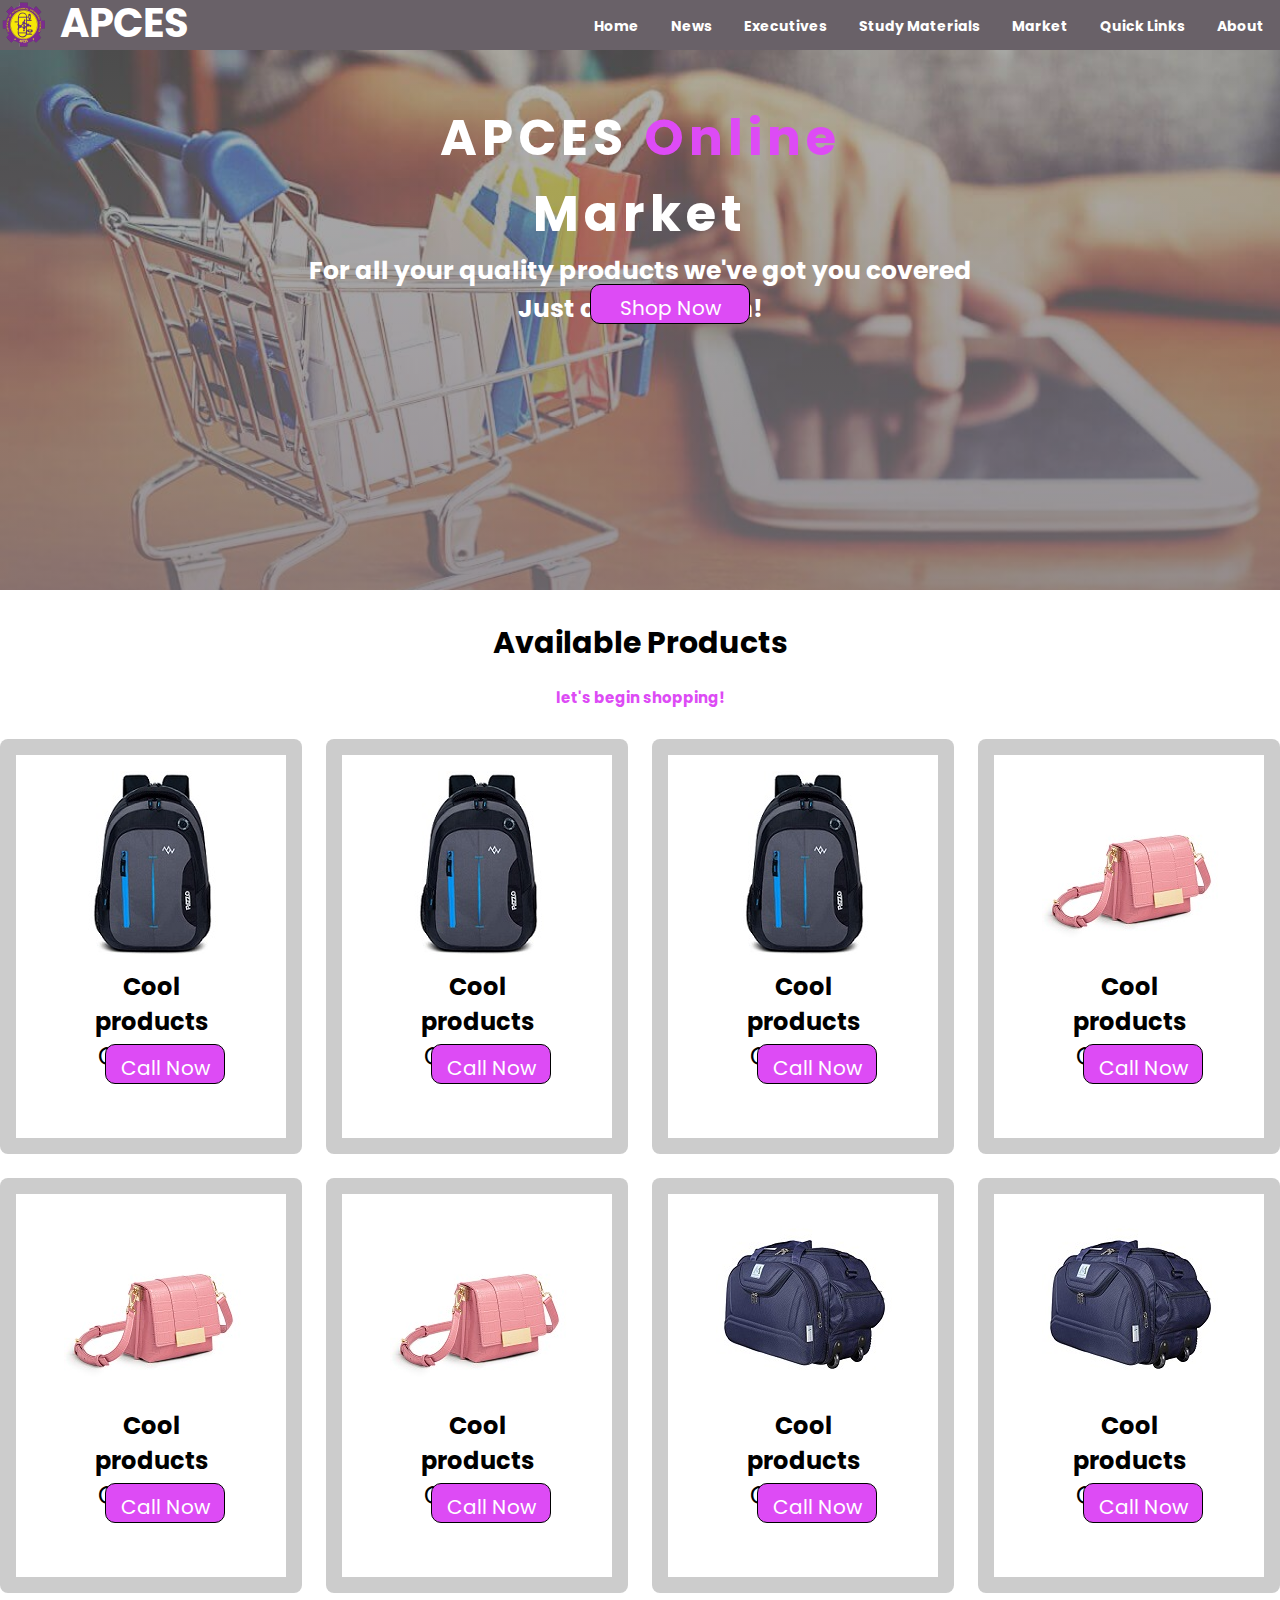
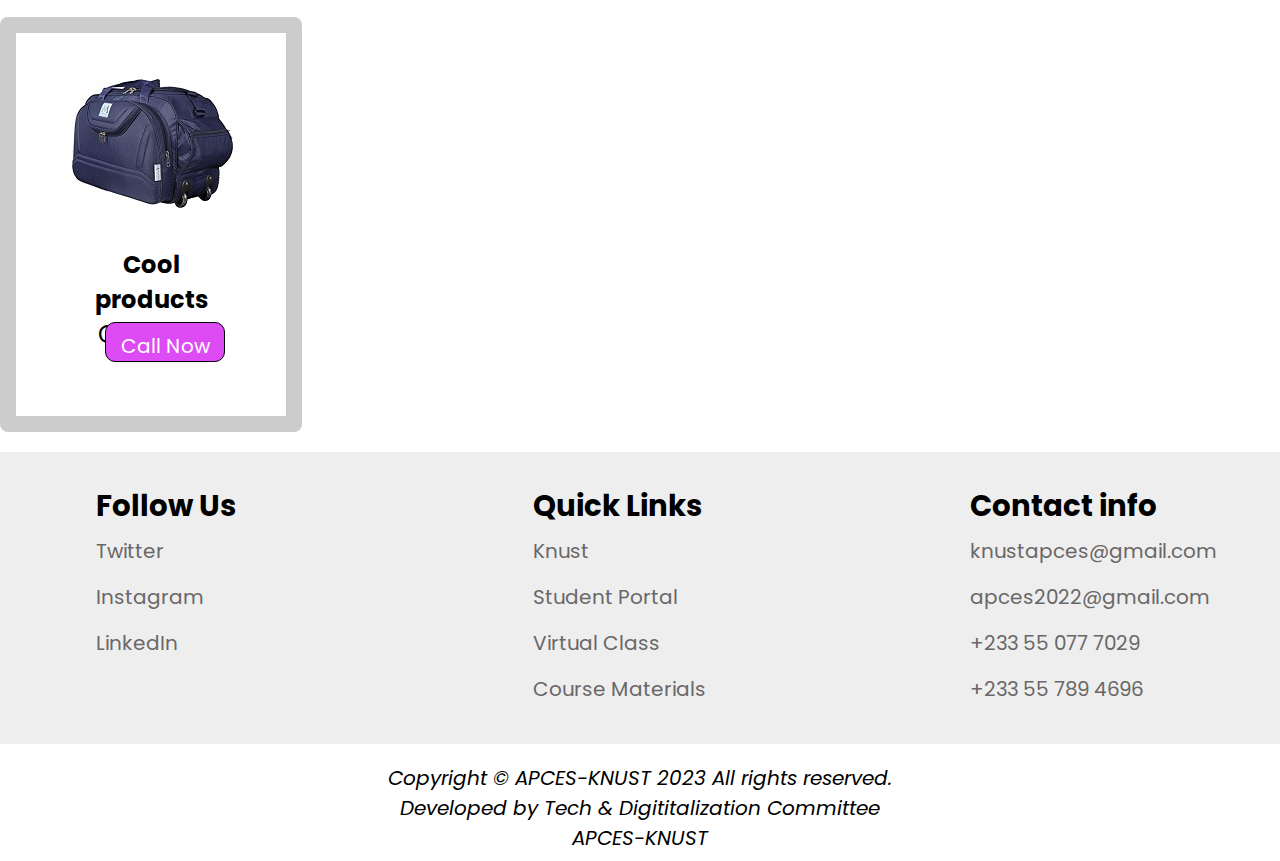
<file: market.html>
<!DOCTYPE html>
<html lang="en">
  <head>
    <meta charset="utf-8"/>
    <meta name="viewport" content="width=device-width, initial-scale=1, minimum-scale=1, maximum-scale=1"/>
    <link rel="stylesheet" href="market.css"/>
    <link rel="icon" href="favicon.png">
     <link rel="preconnect" href="https://fonts.googleapis.com"><link rel="preconnect" href="https://fonts.gstatic.com" crossorigin><link href="https://fonts.googleapis.com/css2?family=Poppins:ital,wght@0,100;0,200;0,400;0,500;1,100;1,400;1,500&display=swap" rel="stylesheet">
    <title>Market | APCES</title>
    </head>

  <body>
    <header>
      <img src="petrochemcrest.png" alt="logo">
        <label class="logo">APCES</label>
          <a href="#>"><span class="bar3">&#9776</span></a>
        <nav class="navbar">
          <ul>
            <li><a  href="index.html">Home</a></li>
            <li><a href="http://www.hydrocarbonengineering.com">News</a></li>
            <li><a href="executives.html">Executives</a></li>
            <li><a href="https://sites.google.com/view/apcesdrive/home?pli=1">Study Materials</a></li>
            <li><a href= "market.html">Market</a></li>
            <li><a href= "#quick">Quick Links</a></li>
            <li><a href="about.html">About</a></li>

          </ul>
        </nav>
    </header>
    <section id="top">
      <div id="text">
      <h2>APCES <span>Online</span></h2>
      <h2>Market</h2>
      <p>For all your quality products we've got you covered</p>
      <p>Just click to begin!</p>
      </div>
      <a class="button" href="#products">Shop Now</a>
    </section>

    <section class="products" id="products">

      <h2 class="heading">Available Products</h2>
      <h3 class="sub-heading">let's begin shopping!</h3>
      <div class="box-container">

        <div class="box">
          <img src="bag1.jpg">
          <h4>Cool products</h4>
          <span>GH₵5.99</span>
          <a class="button" href="tel:+233 55 789 4696">Call Now</a>
        </div>

        <div class="box">
          <img src="bag1.jpg">
          <h4>Cool products</h4>
          <span>GH₵5.99</span>
          <a class="button" href="tel:+233 55 789 4696">Call Now</a>
        </div>

        <div class="box">
          <img src="bag1.jpg">
          <h4>Cool products</h4>
          <span>GH₵5.99</span>
          <a class="button" href="tel:+233 55 789 4696">Call Now</a>
        </div>
      
        <div class="box">
          <img src="bag2.jpg">
          <h4>Cool products</h4>
          <span>GH₵5.99</span>
         <a class="button" href="tel:+233 55 789 4696">Call Now</a>
        </div>
      
        <div class="box">
          <img src="bag2.jpg">
          <h4>Cool products</h4>
          <span>GH₵5.99</span>
          <a class="button" href="tel:+233 55 789 4696">Call Now</a>
        </div>
      
        <div class="box">
          <img src="bag2.jpg">
          <h4>Cool products</h4>
          <span>GH₵5.99</span>
          <a class="button" href="tel:+233 55 789 4696">Call Now</a>
        </div>


        <div class="box">
          <img src="bag3.jpg">
          <h4>Cool products</h4>
          <span>GH₵5.99</span>
         <a class="button" href="tel:+233 55 789 4696">Call Now</a>
        </div>
      
        <div class="box">
          <img src="bag3.jpg">
          <h4>Cool products</h4>
          <span>GH₵5.99</span>
          <a class="button" href="tel:+233 55 789 4696">Call Now</a>
        </div>
      
        <div class="box">
          <img src="bag3.jpg">
          <h4>Cool products</h4>
          <span>GH₵5.99</span>
          <a class="button" href="tel:+233 55 789 4696">Call Now</a>
        </div>
      </div>

      
    </section>


    <section id="footer">
        <div class="box-container">
            <div class="box">
                <h3>Follow Us</h3>
                <a href="https://twitter.com/knustapces">Twitter</a>
                <a href="https://www.instagram.com/official_apcesknust/">Instagram</a>
                <a href="https://www.linkedin.com/mwlite/company/apces-knust">LinkedIn</a>
            </div>
            <div class="box">   
                <h3 id="quick">Quick Links</h3>
                
                <a href="https://www.knust.edu.gh/">Knust</a>
                <a href="https://apps.knust.edu.gh/students/Account/Login">Student Portal</a>
                <a href="https://myclass.knust.edu.gh/">Virtual Class</a>
                <a href="https://sites.google.com/view/apcesdrive/home?pli=1">Course Materials</a>
            </div>
            <div class="box">
                <h3>Contact info</h3>
                <a href="mailto:knustapces@gmail.com">knustapces@gmail.com</a>
                <a href="mailto:apces2022@gmail.com">apces2022@gmail.com</a>
                <a href="tel:+233 55 077 7029">+233 55 077 7029</a>
                <a href="tel:+233 55 789 4696">+233 55 789 4696</a>
            </div>
            
        </div>
        <div class="credit">
             <p>Copyright © APCES-KNUST 2023 All rights reserved.<br>
              Developed by Tech & Digititalization Committee<br>
           APCES-KNUST</p>
        </div>

    
    <!-- Initialize Swiper -->
    <script>
      const toggleButton = document.getElementsByClassName('bar3')[0]
      const Navbar = document.getElementsByClassName('navbar')[0]
      toggleButton.addEventListener('click', () => {
          Navbar.classList.toggle('active')
      })
    </script>


  </body>
</html>
</file>
<file: market.css>
*{
	margin: 0;
	padding: 0;
	box-sizing: border-box;
}

  html,
  body {
    position: relative;
    height: 100%;
  }

 body {
    background: white;
    font-family:Poppins, Helvetica Neue, Helvetica, Arial, sans-serif;
    font-size: 14px;
    color: #000;
    margin: 0;
    padding: 0;
  }

header{
	display: flex;
	justify-content: space-between;
	text-align: center;
	background: #696168;
	color: white;
	height: 50px;
}

header img{
    height: 50px;
    width:50px
}

label.logo{
		position: absolute;
    color:#FFFFFF;
    font-size: 40px;
    line-height: 10px;
    padding: 0;
    font-weight: bold;
    margin-top: 20px;
    margin-left:20px ;
    top: -2px;
    left: 40px;
  }


.navbar ul{
	margin: 0;
	padding: 0;
	display: flex;
}

.navbar li{
	list-style: none;

}

.navbar li a{
	 color: #FFFFFF;
	text-decoration: none;
	padding: 1rem;
	display: block;
	font-weight: bold;
	
}
.navbar li a:hover{
	 color:#dd4bf5;
    transition: .5s;
}

.bar3{
	position: absolute;
	top: .20rem;
	right:1rem;
	color: white;
	display: none;
	font-size: 25px;
	font-weight: bold;
	cursor: pointer;

}

.bar3:hover{
	color:#dd4bf5;
    transition: .5s;
}

#footer .box-container{
  position: relative;
  display: grid;
  grid-template-columns: repeat(auto-fit,minmax(20rem,1fr));
  gap:1.9rem;
  background: #eee;
  top: 30px;
}


#footer .box-container .box {
    padding: 2rem 6rem;
    font-size: 25px;
    color: #000;
}

#footer .box-container .box a {
    padding: 0.5rem 0;
    display: block;
    font-size: 20px;
    color: rgb(105, 103, 103);
    text-decoration: none;

}
#footer .box-container .box a:hover{
    color: #dd4bf5;
    text-decoration:underline;
}



.credit{
    text-align: center;
    color: #000;
    border-top: .1rem solid rgba(0,0,0,0.1); 
    font-size: 20px;
    font-style: italic;
    padding: .5rem;
    padding-top: 1.5rem;
    margin-top:1.5rem;
    font-style: italic;

}
#top{
	background: linear-gradient(rgba(0, 0, 0, 0.3),rgba(105, 97, 104, 0.7)),url(market.jpg) no-repeat;
  background-size: cover;
	width: 100%;
	height: 60vh;
	position: relative;
}


#text{
	position: absolute;
	top: 50px;
	text-align: center;
	color: #fff;
	width: 100%;
	
}

#text h2{
	font-size: 50px;
	letter-spacing: 5px;
	
}
#text h2 span{
	color: #dd4bf5;
	}


#text p{
	font-size: 25px;
	font-weight: bold;
}

.button{
	position: absolute;
	top:11.7em;
	margin-left: 29.5em;
	border: 1px solid black;
	height: 40px;
	border-radius: 10px;
	background:#dd4bf5;
	font-size: 20px;
	color: white;
	text-decoration: none;
	text-align: center;
	width: 160px;
	padding-top:0.4em;
}

.button:hover{
	background: white;
	color: #dd4bf5;

}

#products .box-container{
  position: relative;
  top: 30px;
  display: grid;
  grid-template-columns: repeat(auto-fit,minmax(18rem,1fr));
  gap:1.5rem;
  padding-bottom: 20px;

}

#products .box-container .box {
	position: relative;
    padding: 1rem 3rem;
    color: #000;
    background: white;
    border-radius:.5rem ;
    border:1rem solid rgba(0, 0, 0, 0.2) ;
    overflow: hidden;
    text-align: center;
    height: 415px;
 }

#products .box .button{
	top: 14.5em;
	left: 2.0em;
	width: 120px;
	margin:-1px 49px;
}


#products .box-container .box{
	color: black;
	font-size: 1.5rem;
}

#products .box img:hover{
    transform: scale(1.1);
    
}

.heading{
	margin-top: 1em ;
	padding: 20 px 0;
	text-align: center;
	font-size: 30px;

}
.sub-heading{
	top: 3em;
	text-align: center;
	font-size: 15px;
	color: #dd4bf5;
	padding-top: 20px;

}

@media (max-width: 835px)
{

	header{
		align-items: flex-start;
		flex-direction: column ;
	}

	.navbar{
		display: none;

	}

	.bar3{
		display: inline-block;
	}

	.navbar ul{
		position: absolute;
		flex-direction: column;
		height: 24em;
		background: rgba(105, 97, 104, 0.9);
		width: 100%;
		top: 40px;
	}

	.navbar li{
		text-align: center;

	}

	.navbar li a{
		padding: 0.45em 5rem;
		font-size: 22px;
		font-weight: normal;
	}

	.navbar.active{
		display: flex;
		z-index: 500;
	}


  #footer .credit{
    text-align: 20px;
  }

  #top{
    height: 35vh;
  }


   #text h2 {
    font-size: 50px;
  
		}

	#text p {
    font-size: 25px;
 
	}

	.button {
    top: 13.4em;
    margin-left: 16.5em;
    font-size: 20px;
    width:130px;
}

.heading {
    font-size: 25px;
}

#products .box-container .box {
	margin:0 20px;
    padding: 1rem 3rem;
   
}
#products .box .button {
    top: 14.5em;
    left: 2.9em;
    width: 120px;
    margin: -1px 49px;
}
  
}

@media (max-width: 786px)
{
    .navbar ul{
        height: 24em;
    }

   #footer .box-container{
    grid-template-columns: repeat(auto-fit,minmax(20rem,1fr));
    gap:1.1rem;
    }

    #footer .box-container .box {
        font-size:20px ;
    }

    #footer .box-container .box  a{
        font-size: 18px;
	}
	#top{
    height: 35vh;
  }


   #text h2 {
    font-size: 50px;
  
		}

	#text p {
    font-size: 25px;
 
	}

	.button {
    top: 12.4em;
    margin-left: 14.9em;
    font-size: 20px;
    width:130px;
}

.heading {
    font-size: 25px;
}

#products .box-container .box {
	margin:0 20px;
    padding: 1rem 3rem;
   
}
#products .box .button {
    top: 14.5em;
    left: 2.0em;
    width: 120px;
    margin: -1px 49px;
}
}
   

@media (max-width: 486px)
{   
   
    .navbar ul{
        height: 24em;
    }


    .navbar li a{
        padding: 0.6em 5rem;
        font-size: 20px;
        font-weight: 550;

    }
 

    
  #footer .credit{
    font-size: 19px;
  }

  #top{
    height: 40vh;
  }


   #text h2 {
    font-size: 30px;
  
		}

	#text p {
    font-size: 20px;
 
	}

	.button {
    top: 10.4em;
    margin-left: 7.5em;
    font-size: 20px;
    width:100px;
}

.heading {
    font-size: 25px;
}

#products .box-container .box {
	margin:0 20px;
    padding: 1rem 3rem;
   
}
#products .box .button {
    top: 14.5em;
    left: 2.9em;
    width: 120px;
    margin: -1px 49px;
}


}


@media (max-width: 399px)
{

    .navbar ul{
        height: 24em;
    }

    .navbar li a{
        padding: 0.6em 5rem;
        font-size: 18px;
        font-weight: 550;

    }

    #footer .box-container{

        gap:0.1px;
    }
    #footer .box-container .box {
        padding: 2rem 3rem;
    
        font-size:15px ;
    
    }

    #footer .box-container .box  a{
        font-size: 15px;
    }

    #text h2 {
    font-size: 25px;
  
		}

	#text p {
    font-size: 20px;
 
	}

	.button {
    top: 9.4em;
    margin-left: 6.7em;
    font-size: 20px;
    width:100px;
}

.heading {
    font-size: 25px;
}

#products .box-container .box {
	margin:0 20px;
    padding: 1rem 3rem;
   
}
#products .box .button {
    top: 14.5em;
    left: 2.3em;
    width: 120px;
    margin: -1px 49px;
}

  
}

@media (max-width: 289px)
{
     #products .box .button {
    display: flex;
    flex-direction: column;
    justify-content: center;
    align-items: center;
    text-align: center;
  }


}
</file>
